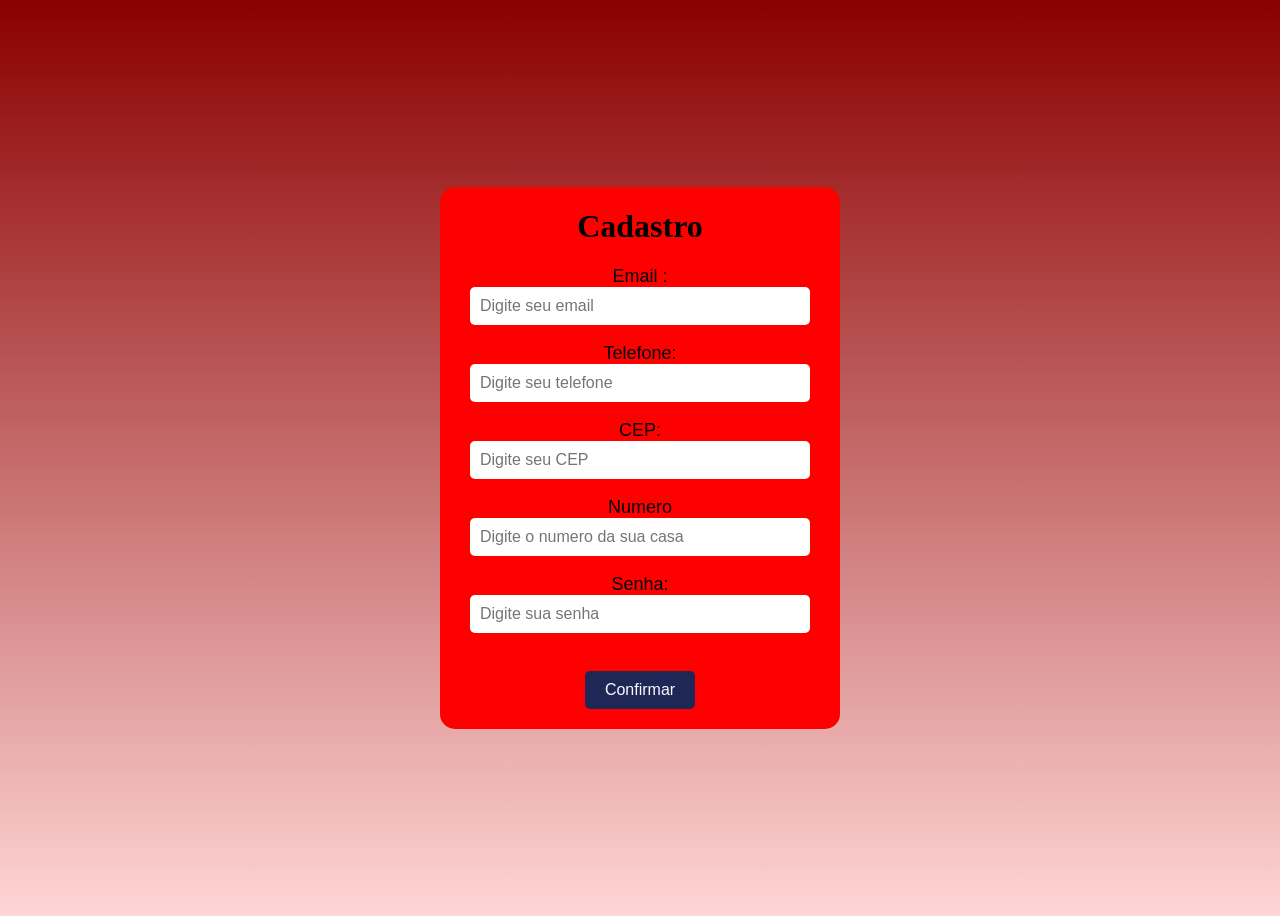
<file: cadastro.html>
<!DOCTYPE html>
<html lang="pt-br">
<head>
    <meta charset="UTF-8">
    <meta name="viewport" content="width=device-width, initial-scale=1.0">
    <title>Login Foodly</title>
    <link rel="stylesheet" href="cadastro.css">
</head>
<body>
    <main>
        <h1>Cadastro</h1>
        <label for="email">Email :</label><br>
        <input type="text" placeholder="Digite seu email"><br><br>
        <label for="telefone">Telefone: </label><br>
        <input type="text" placeholder="Digite seu telefone"><br><br>
        <label for="CEP">CEP:</label><br>
        <input type="text" placeholder="Digite seu CEP"><br><br>
        <label for="Rua">Numero</label><br>
        <input type="text" placeholder="Digite o numero da sua casa"><br><br>
        <label for="password">Senha:</label><br>
        <input type="password" placeholder="Digite sua senha"><br><br>
        <button >Confirmar</button>
    </main>
</body>
</html>
</file>
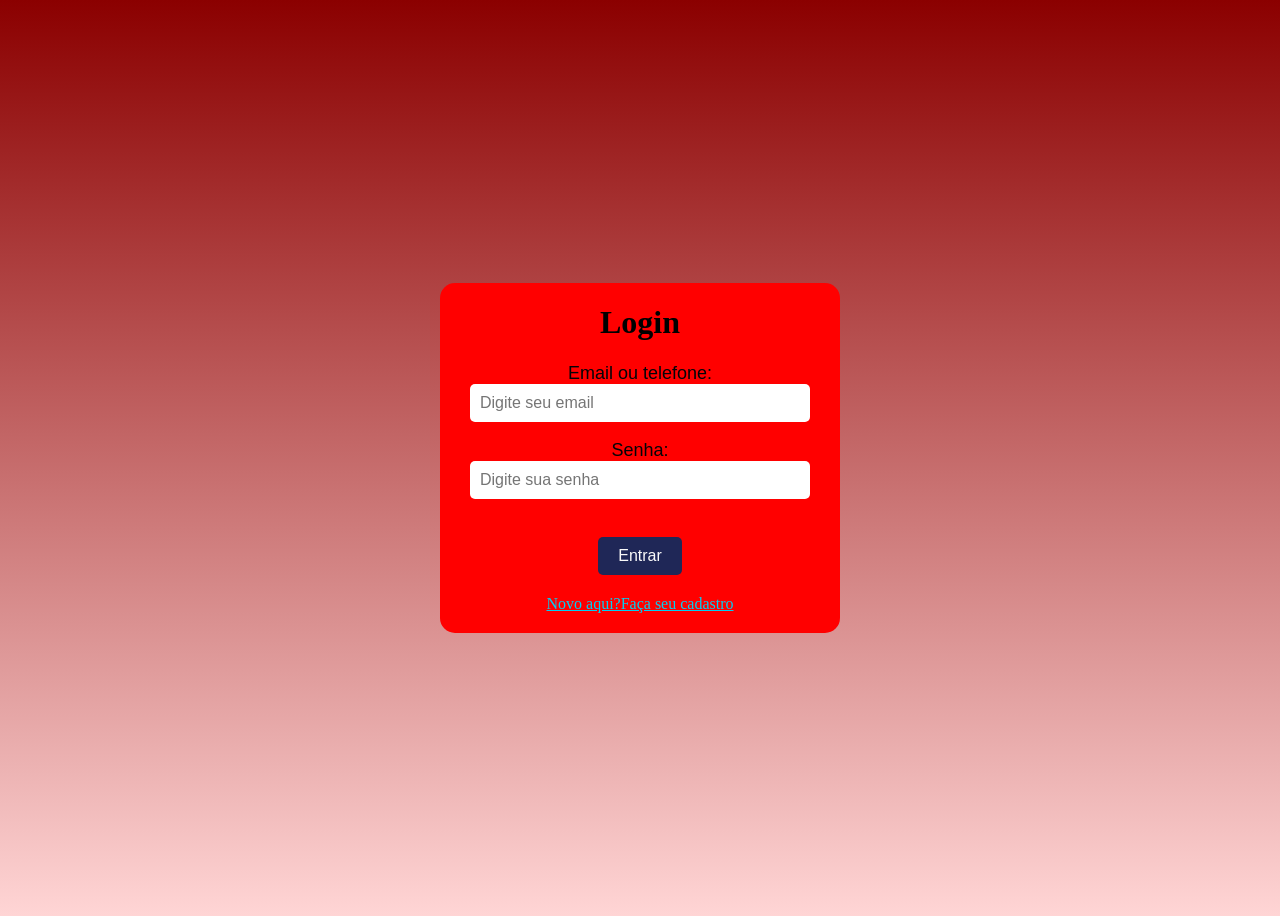
<file: login.html>
<!DOCTYPE html>
<html lang="pt-br">
<head>
    <meta charset="UTF-8">
    <meta name="viewport" content="width=device-width, initial-scale=1.0">
    <title>Login Foodly</title>
    <link rel="stylesheet" href="login.css">
    <link rel="shortcut icon" href="https://www.televendasecobranca.com.br/wp-content/uploads/2018/12/ifood-tem-60-de-reducao-de-custos-com-atendimento-via-whatsapp-televendas-cobranca.jpg">
</head>
<body>
    <main>
        <h1>Login</h1>
        <label for="email">Email ou telefone:</label><br>
        <input type="text" placeholder="Digite seu email"><br><br>
        <label for="password">Senha:</label><br>
        <input type="password" placeholder="Digite sua senha"><br><br>
        <button >Entrar</button>
        <a href="cadastro.html">Novo aqui?Faça seu cadastro</a>
    </main>
</body>
</html>
</file>
<file: cadastro.css>
body{
    display: flex;
    justify-content: center;
    align-items: center;
    min-height: 100vh;
    background-attachment: fixed;
    background: linear-gradient(180deg, darkred, rgb(255, 213, 213));
    text-align: center;
}
input {
    width: 80%;
    padding: 10px;
    font-size: 16px;
    border-radius: 5px;
    border: none;
}
label{
    font-size: 18px;
    color: rgb(4, 4, 7);
    margin-bottom: 10px;
    font-family:Arial, Helvetica, sans-serif;
}
button {
    display: block;
    margin: 20px auto;
    padding: 10px 20px;
    font-size: 16px;
    color: #fafafa;
    background-color: rgb(31, 39, 87);
    border: none;
    border-radius: 5px;
}
main{
    background: red ;
    border-radius: 15px;
    width: 400px;
    height: auto;
}
button:hover{
    cursor: pointer;
}
footer {
  background: gray;
  color: white;
  text-align: center;
  padding: 10px;
}
</file>
<file: login.css>
body{
    display: flex;
    justify-content: center;
    align-items: center;
    min-height: 100vh;
    background-attachment: fixed;
    background: linear-gradient(180deg, darkred, rgb(255, 213, 213));
    text-align: center;
}
input {
    width: 80%;
    padding: 10px;
    font-size: 16px;
    border-radius: 5px;
    border: none;
}
label{
    font-size: 18px;
    color: rgb(4, 4, 7);
    margin-bottom: 10px;
    font-family:Arial, Helvetica, sans-serif;
}
button {
    display: block;
    margin: 20px auto;
    padding: 10px 20px;
    font-size: 16px;
    color: #fafafa;
    background-color: rgb(31, 39, 87);
    border: none;
    border-radius: 5px;
}
main{
    background: red ;
    border-radius: 15px;
    width: 400px;
    height: 350px;
}
a{
    color: rgb(0, 207, 243);
}
button:hover{
    cursor: pointer;
    box-shadow: 2px 2px 2px rgb(82, 103, 228);;
}
a:hover{
    cursor: pointer;
    box-shadow: 2px 2px 2px rgb(156, 170, 250);;
}
footer {
  background: gray;
  color: white;
  text-align: center;
  padding: 10px;
}
</file>
